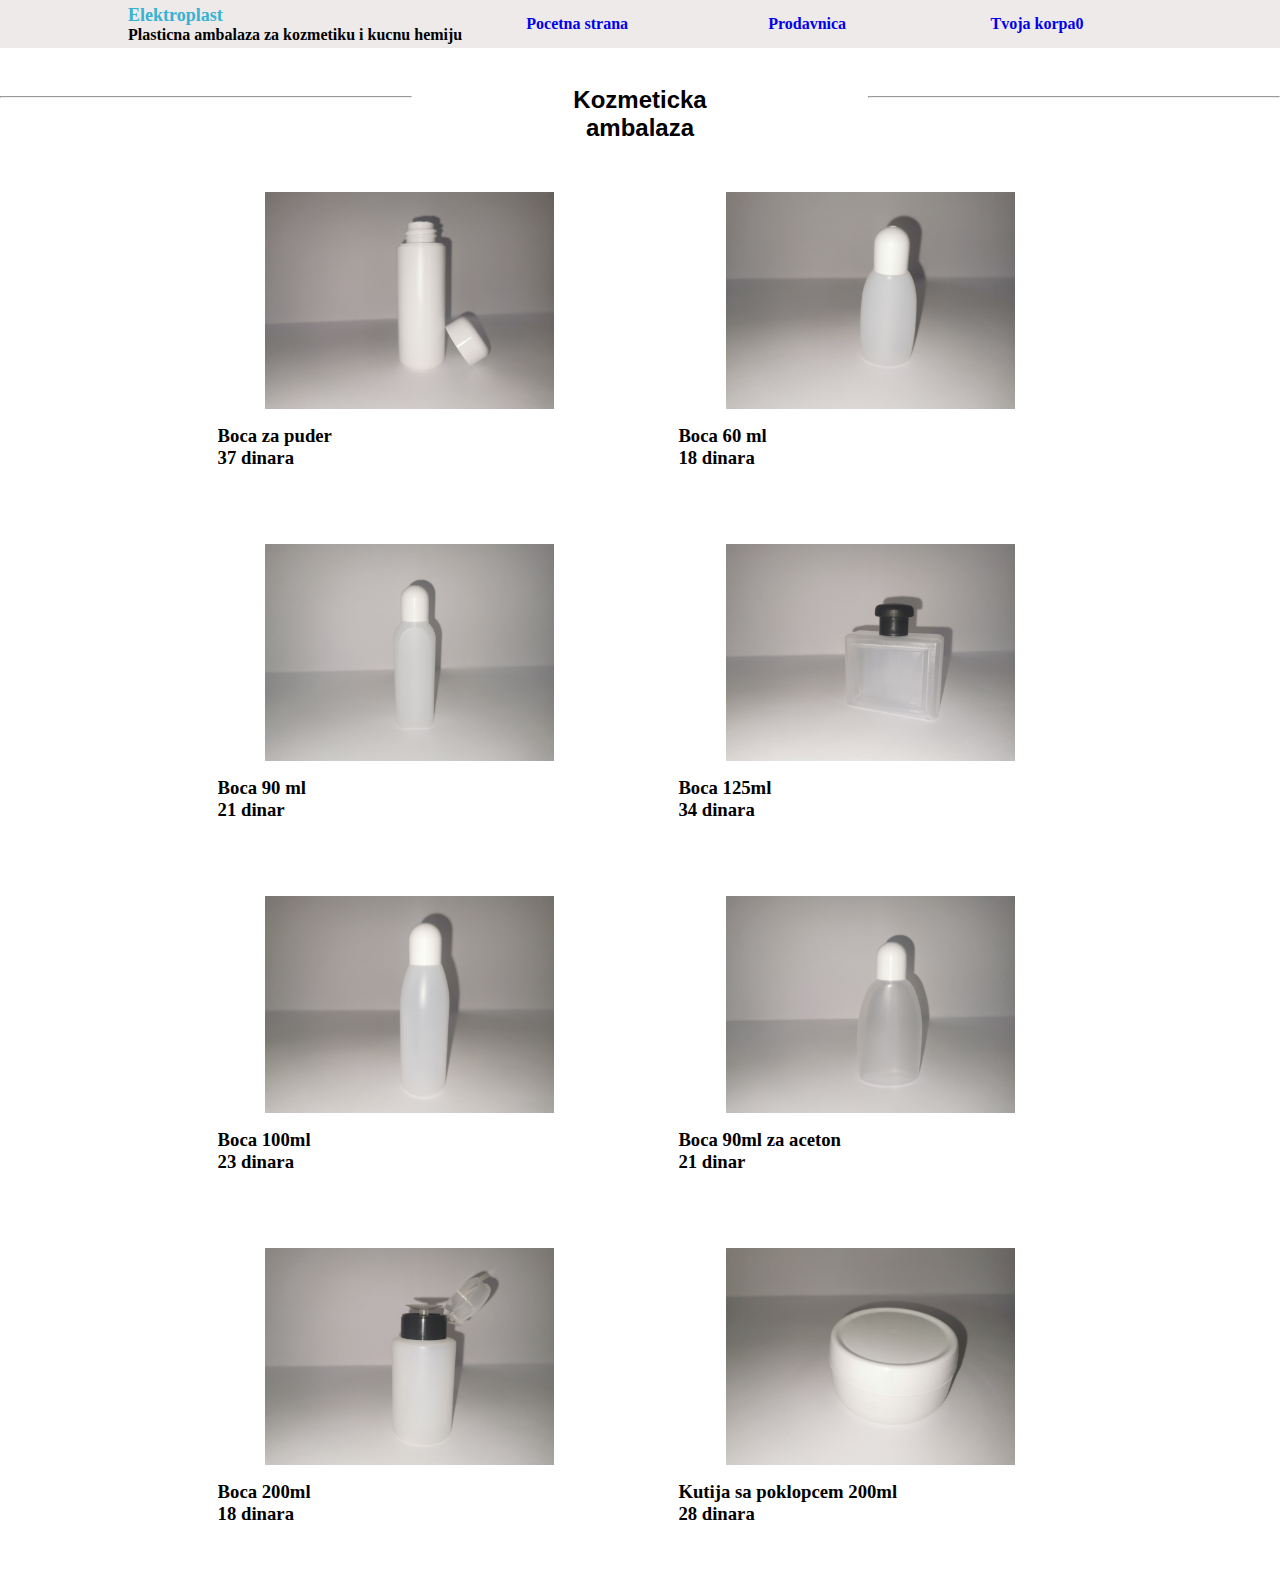
<file: kozmeticka_ambalaza.html>
<!DOCTYPE html>
<html lang="en">
<head>
    <meta charset="UTF-8">
    <meta name="viewport" content="width=device-width, initial-scale=1.0">
    <link rel="stylesheet" href="style.css">

    <link rel="stylesheet" href="shopstyle.css" />

    <title>Elektroplast prodavnica</title>
   
</head>
<body>
  <div class="nav" >
    <div class="logo">
        <p class="logoshop">Elektroplast</p>
        <p>Plasticna ambalaza za kozmetiku i kucnu hemiju</p>
      </div>
      <ul class="nav-bar">
        <li><a href="index.html" class="nav-links">Pocetna strana</a></li>
        <li><a href="kozmeticka_ambalaza.html" class="nav-links">Prodavnica</a></li>
        <li class="cart">
          <a href="korpa.html">
             Tvoja korpa<span>0</span>
          </a>
      </li>
      </li>       
      </ul>
  </div>
   


      <div class="linewrapper">
          <hr class="line"></hr>
          <h2>Kozmeticka ambalaza</h2>
          <hr class="line"></hr>
          </div>


          <main >
          
            <div class="container1">


              <div class="image">
                <img src="images/4.jpg" alt="Boca za puder">
                <h3>Boca za puder</h3>
                <h3>37 dinara</h3>
                <a class="add-cart cart1" href="#">Ubaci u korpu</a>
                <input type="hidden" value="15" >
              </div>
              <div class="image">
                <img src="images/5.jpg" alt="Boca za puder">
                <h3>Boca 60 ml</h3>
                <h3>18 dinara</h3>
                <a class="add-cart cart2" href="#">Ubaci u korpu</a>
                <input type="hidden" value="15" >
              </div>
              
              <div class="image">
                <img src="images/6.jpg" alt="Boca za puder">
                <h3>Boca 90 ml</h3>
                <h3>21 dinar</h3>
                <a class="add-cart cart3" href="#">Ubaci u korpu</a>
                <input type="hidden" value="15" >
              </div>
              
              <div class="image">
                <img src="images/7.jpg" alt="Boca za puder">
                <h3>Boca 125ml</h3>
                <h3>34 dinara</h3>
                <a class="add-cart cart4" href="#">Ubaci u korpu</a>
                <input type="hidden" value="15" >
              </div>
              
              <div class="image">
                <img src="images/8.jpg" alt="Boca za puder">
                <h3>Boca 100ml</h3>
                <h3>23 dinara</h3>
                <a class="add-cart cart5" href="#">Ubaci u korpu</a>
                <input type="hidden" value="15" >
              </div>
              
              <div class="image">
                <img src="images/9.jpg" alt="Boca za puder">
                <h3>Boca 90ml za aceton</h3>
                <h3>21 dinar</h3>
                <a class="add-cart cart6" href="#">Ubaci u korpu</a>
                <input type="hidden" value="15" >
              </div>
              
              <div class="image">
                <img src="images/11.jpg" alt="Boca za puder">
                <h3>Boca 200ml</h3>
                <h3>18 dinara</h3>
                <a class="add-cart cart7" href="#">Ubaci u korpu</a>
                <input type="hidden" value="15" >
              </div>
              
              <div class="image">
                <img src="images/12.jpg" alt="Boca za puder">
                <h3>Kutija sa poklopcem 200ml</h3>
                <h3>28 dinara</h3>
                <a class="add-cart cart8" href="#">Ubaci u korpu</a>
                <input type="hidden" value="15" >
              </div>
              
              
              
           
              



            </div>



              
         





               
          </main>
       
    <script src="cartapp.js"></script>
    
</body>
</html>
</file>
<file: style.css>
:root{ --main-blue: #37b2d1}

* {
    box-sizing: border-box;
    padding: 0;
    margin: 0;
    
 }
a{text-decoration: none;}



  .slideshow-container {
    width: 100%;
    height: 38rem;
    margin: 0;
    padding: 0;
  }
  .slideimg{

    width: 100%;
    height: 38rem;
    object-fit: contain;
    
      }
  
  .mySlides {
    display: none;

  }
  
  .prev, .next {
    cursor: pointer;
    position: absolute;
    top: 50%;
    width: auto;
    margin-top: -22px;
    padding: 16px;
    color: white;
    font-weight: bold;
    font-size: 18px;
    transition: 0.6s ease;
    border-radius: 0 3px 3px 0;
    user-select: none;
  }
  
  .next {
    right: 0;
    border-radius: 3px 0 0 3px;
  }
  
  .prev:hover, .next:hover {
    background-color: rgba(0,0,0,0.8);
  }
 
  
  .dot {
    cursor: pointer;
    height: 15px;
    width: 15px;
    margin: 0 2px;
    background-color: #bbb;
    border-radius: 50%;
    display: inline-block;
    transition: background-color 0.6s ease;
  }
  
  .active, .dot:hover {
    background-color: #717171;
  }
  
  .fade {
    -webkit-animation-name: fade;
    -webkit-animation-duration: 1.5s;
    animation-name: fade;
    animation-duration: 1.5s;
  }
  
  @-webkit-keyframes fade {
    from {opacity: .4}
    to {opacity: 1}
  }
  
  @keyframes fade {
    from {opacity: .4}
    to {opacity: 1}
  }
 
 .nav{
     width: 100%;
     background-color: #eeeaea;
     width: 100%;
     height: 3rem;
     display: flex;
     justify-content: center;
     align-items: center;
     padding-left: 10%;
     padding-right: 10%;
     margin: 0;
     font-weight: bold;
    padding-top: 10px;
    padding-bottom: 10px;
 }

 
  .nav ul {
    display: flex;
    flex-grow: 6;
  }
  
  li {
    list-style: none;
  }
  .nav-bar li {
    width: 85%;
    display: flex;
    justify-content: space-around;
    text-align: center;
  }

.nav-links:hover {color: #000000;
  background-image: linear-gradient(to right, #a1c4fd, #c2e9fb);
  transition: width 0.3s, ease-in-out;
  height: 100%;
  }




  .logoshop {
    color: var(--main-blue);
    font-family: 'Berkshire Swash', cursive;
    font-weight: bold;
    font-size: large;
  }
 @media only screen and (max-width: 450px) {
    .prevBtn,
    .nextBtn,
    .Caption {
       font-size: 16px;
    }
 }
 .categories {
    width: 100%;
    height: 32rem;
    background-color: #ffffff;
    padding-right: 10%;
    padding-left: 10%;
  }
  
  h2 {
    text-align: center;
    padding-top: 3%;
    padding-right: 10%;
    padding-left: 10%;
    font-family: 'Philosopher', sans-serif;
  }
  
  .wrapper {
    padding-top: 3%;
  
    width: 100%;
    padding-left: 10%;
    padding-right: 10%;
    display: flex;
    justify-content: space-around;
    height: 100%;
  }
  
  .cosmeticambl {
    background-image: url(./images/ambalaza1.jpg);
    width: 20rem;
    height: 20rem;
    background-position: center;
    display: flex;
    background-repeat: no-repeat;
  
    justify-content: flex-end;
    align-items: flex-end;
  }
  
  .cosmetic {
    width: 70%;
    background-color: var(--main-blue);
    color: #ffffff;
    height: 3rem;
    text-align: center;
    font-family: 'Philosopher', sans-serif;
    align-content: center;
  }
  
  .shop {
    width: 30%;
    background-color: #e2d9d9;
    height: 3rem;
    text-align: center;
    font-family: 'Philosopher', sans-serif;
    align-content: center;
  }
  .chemicalambl {
    background-image: url(./images/ambalaza2.jpg);
    width: 20rem;
    height: 20rem;
    background-size: cover;
    display: flex;
    font-family: 'Philosopher', sans-serif;
    align-items: flex-end;
    align-content: center;
    text-align: center;
  }
  .chemical{
    width: 70%;
    background-color: var(--main-blue);
    color: #ffffff;
    height: 3rem;
    font-family: 'Philosopher', sans-serif;
  }
  
.line {
    width: 40%;
    height: 2px;
    margin-top: 3rem;
  }
  
  .linewrapper {
    display: flex;
    justify-content: center;
  }
  .products {
    width: 100%;
    height: 32rem;
    background-color: var(--main-blue);
    padding-left: 10%;
    padding-right: 10%;
  }
  
  .products h2 {
    color: #ffffff;
  }
  #productwrapper {
    width: 100%;
    height: 60%;
    display: flex;
    flex-direction: row;
    justify-content: space-between;
    padding-top: 5%;
  }
  #productwrapper img{
    
    transition: transform 1s ease;

  }
  #productwrapper:hover img{     
    
transform: scale(0.5) rotate(360deg);
  }

  #productwrapper p{
    text-align: center;
    font-weight: bold;
    color: royalblue;
  }
  .showimg{
      width: 15rem;
      height: 20rem;
      padding: 0;
      margin: 0;
      object-fit: contain;
  }
  
  
  
  .contact {
    width: 100%;
    height: 32rem;
    padding-left: 10%;
    padding-right: 10%;
    background-color: #ffffff;
  }
  
  .contact h2 {
    color: #000000;
    font-family: 'Philosopher', sans-serif;
  
  }
  
  .contactwrapper {
    padding-top: 5%;
    display: flex;
    width: 100%;
  
    justify-content: space-between;
  }
  .container,
.container-products {
    display: flex;
    justify-content: center;
    flex-wrap: wrap;
    margin-top: 50px;
    padding-bottom: 100px;;
}

.contact{
  width: 100%;
  height: auto;
  font-weight: bold;
  justify-content: right;
}
</file>
<file: shopstyle.css>
.container1 {

  width: 100%;
  height: 80rem;
  display: flex;
  flex-wrap: wrap;
  margin-top: 3%;
  padding-bottom: 2%;
  flex-direction: row;
  justify-content: center;

}


.image {
  width: 30%;
  height: 22rem;
  background-color: white;
margin-left: 3%;
margin-right: 3%;
position: relative;
overflow: hidden;
}
.image img{
  width: 100%;
  height: 15rem;
  padding: 3%;
  object-fit: contain;
}

.add-cart{
    position: absolute;
    width: 50%;
    background-color: rgb(122, 122, 221);
    transition: all 0.3s ease-in-out;
    opacity: 0;
    cursor: pointer;
    text-align: center;
}



.image:hover .cart1,
.image:hover .cart2,
.image:hover .cart3,
.image:hover .cart4,
.image:hover .cart5,
.image:hover .cart6,
.image:hover .cart7,
.image:hover .cart8,
.image:hover .cart9,
.image:hover .cart10,
.image:hover .cart11,
.image:hover .cart12,
.image:hover .cart13,
.image:hover .cart14,
.image:hover .cart15,
.image:hover .cart16,
.image:hover .cart17,
.image:hover .cart18{
    bottom:3rem;
    opacity: 1;
    text-decoration: none;
    
}

#products-wrapper{
  display: flex;
  width: 65%;  justify-content: space-around;
    margin: 0 auto;
    margin-top: 50px;
  }

.container-products {
width: 65%;  justify-content: space-around;
  margin: 0 auto;
  margin-top: 50px;
  height: auto;
}

.container-products ion-icon {
  font-size: 25px;
  color: blue;
  margin-left: 10px;
  margin-right: 10px;
  cursor: pointer;
}

.product-header {
  width: 100%;
  max-width: 650px;
  display: flex;
  justify-content: flex-start;
  border-bottom: 4px solid lightgray;
  margin: 0 auto;
}

.product-title {
  width: 70%;
}

.price {
  width: 15%;
  border-bottom: 1px solid lightgray;
  display: flex;
  align-items: center;
}

.quantity {
  width: 30%;
  border-bottom: 1px solid lightgray;
  display: flex;
  align-items: center;
}

.total {
  width: 10%;
  border-bottom: 1px solid lightgray;
  display: flex;
  align-items: center;
}

.product {
  width: 45%;
  display: flex;
  justify-content: space-around;
  align-items: center;
  padding: 10px 0;
  border-bottom: 1px solid lightgray;
}

.product ion-icon {
  cursor: pointer;
  
}

.products {
  width: 100%;
  display: flex;
  flex-wrap: wrap;
  height: auto;
}

.products img {
  width: 75px;
}

.basketTotalContainer {
  display: flex;
  justify-content: flex-end;
  width: 100%;
  padding: 10px 0;
}

.basketTotalTitle {
  width: 30%;
}

.basketTotal {
  width: 10%;
}
.cart-quantity-input{
  width: 3rem;
}



@media(max-width: 500px) {
  nav h2 {
      width: 100%;
      text-align: center;
      margin-bottom: 10px;;
  }

  .sm-hide {
      display: none;;
  }

  .products,
  .product-header {
      justify-content: center;
  }

  .basketTotalContainer {
      padding-right: 8%;
  }
}

.send{ width: 6rem;
height: 3rem;
background-color: blue;
color: white;
font-weight: bold;
}

.send:hover{
  background-color: rgb(117, 117, 219);
}
</file>
